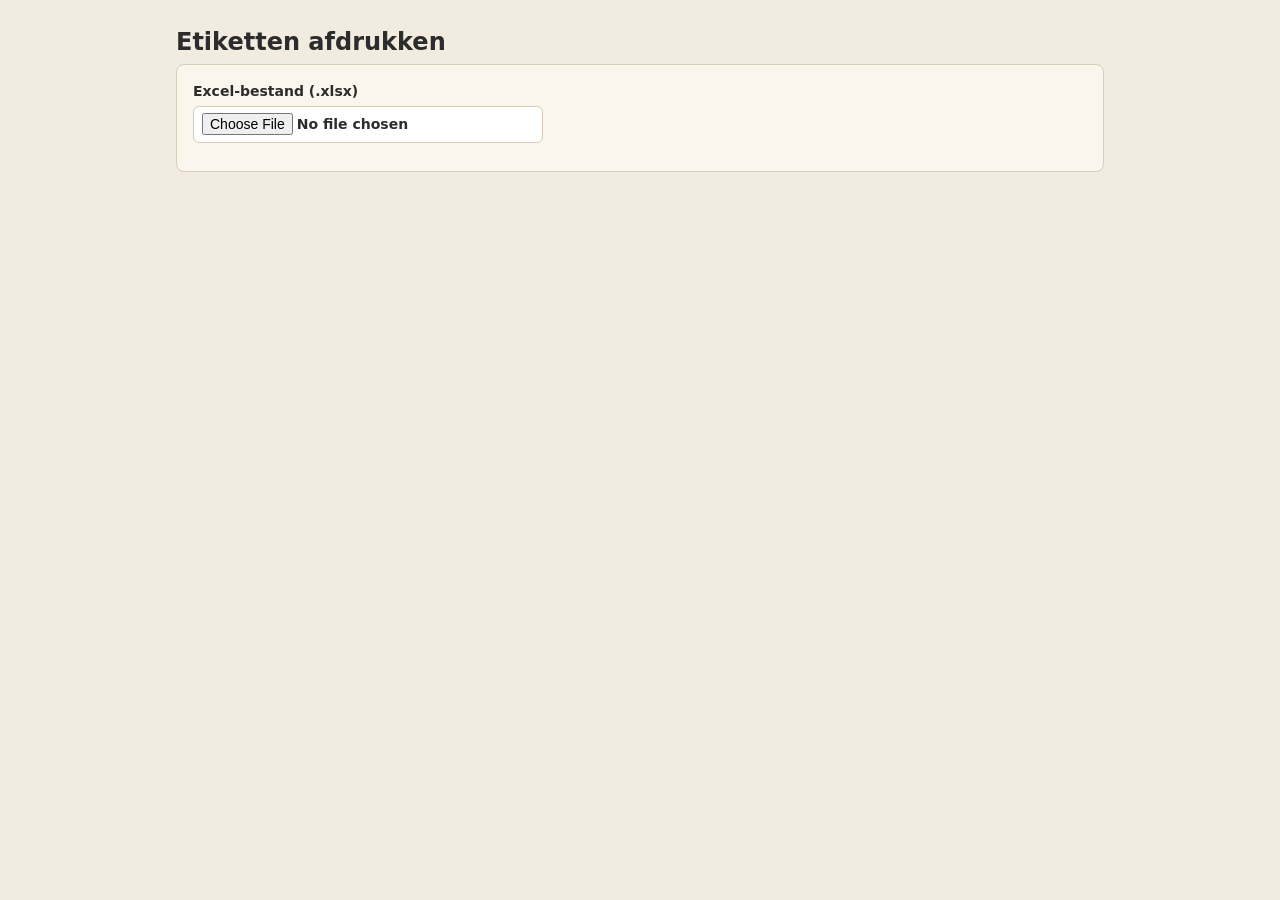
<file: admin/etiketten.html>
<!doctype html>
<html lang="nl">
    <head>
        <meta charset="utf-8" />
        <meta name="viewport" content="width=device-width, initial-scale=1" />
        <meta name="robots" content="noindex, nofollow" />
        <meta
            http-equiv="Content-Security-Policy"
            content="default-src 'none'; script-src 'self'; style-src 'self' 'unsafe-inline'; img-src 'self' data:; connect-src 'none'; base-uri 'none'; form-action 'none'"
        />
        <title>Etiketten afdrukken – Bakkerij Hans</title>
        <style>
            :root {
                --primary: #d4883d;
                --primary-dark: #b26a2a;
                --cream: #faf6ee;
                --cream-dark: #f2ebdf;
                --bark: #2c2c2c;
                --bark-light: #565656;
                --border: #d8cdbb;
                --danger: #b42318;
            }
            *,
            *::before,
            *::after {
                box-sizing: border-box;
            }
            body {
                margin: 0;
                background: var(--cream-dark);
                color: var(--bark);
                font-family: system-ui, -apple-system, "Segoe UI", sans-serif;
                line-height: 1.5;
            }
            .controls {
                max-width: 60rem;
                margin: 0 auto;
                padding: 1.5rem 1rem 1rem;
            }
            h1 {
                font-size: 1.5rem;
                margin: 0 0 0.25rem;
            }
            .hint {
                color: var(--bark-light);
                margin: 0 0 1rem;
            }
            .panel {
                background: var(--cream);
                border: 1px solid var(--border);
                border-radius: 8px;
                padding: 1rem;
                margin-bottom: 1rem;
            }
            .row {
                display: flex;
                flex-wrap: wrap;
                gap: 1rem;
                align-items: flex-end;
            }
            label.field {
                display: flex;
                flex-direction: column;
                gap: 0.25rem;
                font-size: 0.875rem;
                font-weight: 600;
            }
            select,
            input[type="number"],
            input[type="file"] {
                font: inherit;
                padding: 0.4rem 0.5rem;
                border: 1px solid var(--border);
                border-radius: 6px;
                background: #fff;
                color: var(--bark);
            }
            input[type="number"] {
                width: 5.5rem;
            }
            button {
                font: inherit;
                font-weight: 600;
                padding: 0.55rem 1.1rem;
                border-radius: 6px;
                border: 1px solid var(--primary-dark);
                background: var(--primary-dark);
                color: #fff;
                cursor: pointer;
            }
            button.secondary {
                background: #fff;
                color: var(--primary-dark);
            }
            button:disabled {
                opacity: 0.5;
                cursor: not-allowed;
            }
            :focus-visible {
                outline: 3px solid var(--primary);
                outline-offset: 2px;
            }
            .msg {
                margin: 0.75rem 0 0;
                font-size: 0.9rem;
            }
            .msg.error {
                color: var(--danger);
            }
            .msg.warn {
                color: #8a4b00;
            }
            .msg ul {
                margin: 0.25rem 0 0 1.25rem;
                padding: 0;
            }
            details summary {
                cursor: pointer;
                font-size: 0.875rem;
                color: var(--bark-light);
            }
            [hidden] {
                display: none !important;
            }

            /* ---- Sheet preview (screen) ---- */
            .pages {
                display: flex;
                flex-direction: column;
                align-items: center;
                gap: 1rem;
                padding: 0 1rem 2rem;
            }
            .page {
                position: relative;
                background: #fff;
                box-shadow: 0 1px 6px rgb(0 0 0 / 0.25);
                overflow: hidden;
                flex: none;
            }
            .label {
                position: absolute;
                overflow: hidden;
                padding: 1.6mm 3mm 1.2mm;
                display: flex;
                flex-direction: column;
                color: #000;
                font-family: Arial, Helvetica, sans-serif;
                outline: 0.1mm dashed #cfcfcf;
            }
            .label .prod {
                font-weight: 700;
                font-size: 10.5pt;
                line-height: 1.15;
                display: -webkit-box;
                -webkit-line-clamp: 2;
                -webkit-box-orient: vertical;
                overflow: hidden;
            }
            .label .sub {
                font-size: 8pt;
                line-height: 1.2;
                margin-top: 0.4mm;
                overflow: hidden;
                display: -webkit-box;
                -webkit-line-clamp: 2;
                -webkit-box-orient: vertical;
            }
            .label .sub .remark {
                font-weight: 700;
            }
            .label .foot {
                margin-top: auto;
                display: flex;
                align-items: flex-end;
                justify-content: space-between;
                gap: 2mm;
            }
            .label .who {
                font-size: 9pt;
                font-weight: 700;
                line-height: 1.15;
                min-width: 0;
            }
            .label .who span {
                display: block;
                margin-top: 2mm;
                font-weight: 400;
                font-size: 7.5pt;
            }
            .label .who b {
                display: block;
                overflow: hidden;
                text-overflow: ellipsis;
                white-space: nowrap;
            }
            .label .no {
                font-size: 36pt;
                font-weight: 800;
                line-height: 0.9;
                flex: none;
            }
            .label .who .count {
                font-weight: 800;
                font-size: 12pt;
                margin-right: 1.5mm;
            }
            .label.small .prod {
                font-size: 8.5pt;
            }
            .label.small .no {
                font-size: 26pt;
            }
            .label.small .sub,
            .label.small .who span {
                font-size: 6.5pt;
            }
            .label.small .who .count {
                font-size: 9pt;
            }
            .label.small .who {
                font-size: 7.5pt;
            }

            @media print {
                html,
                body {
                    background: #fff;
                }
                .controls {
                    display: none !important;
                }
                .pages {
                    display: block;
                    padding: 0;
                }
                .page {
                    box-shadow: none;
                    break-after: page;
                    page-break-after: always;
                }
                .page:last-child {
                    break-after: auto;
                    page-break-after: auto;
                }
                .label {
                    outline: none;
                }
            }
        </style>
        <style id="page-style"></style>
    </head>
    <body>
        <div class="controls">
            <h1>Etiketten afdrukken</h1>

            <div class="panel">
                <div class="row">
                    <label class="field">
                        Excel-bestand (.xlsx)
                        <input
                            type="file"
                            id="file"
                            accept=".xlsx,.xls,.csv"
                        />
                    </label>
                </div>
                <p class="msg" id="status" role="status"></p>
                <button type="button" class="secondary" id="resetMap" hidden>
                    Kolomkeuzes wissen
                </button>
                <div id="mapping" hidden></div>
            </div>

            <div class="panel" id="options" hidden>
                <div class="row">
                    <label class="field">
                        Afhaaldatum
                        <select id="dateFilter"></select>
                    </label>
                    <label class="field">
                        Sorteren
                        <select id="sort">
                            <option value="order">Per bestelling (bestand)</option>
                            <option value="customer">Per klant</option>
                            <option value="product">Per product</option>
                        </select>
                    </label>
                    <label class="field">
                        Formaat
                        <select id="format"></select>
                    </label>
                    <label class="field" id="skipField">
                        Starten bij etiket
                        <input type="number" id="skip" min="1" value="1" />
                    </label>
                    <button type="button" id="print">Afdrukken / PDF</button>
                </div>
                <details style="margin-top: 0.75rem">
                    <summary>Uitlijning bijstellen</summary>
                    <div class="row" style="margin-top: 0.5rem">
                        <label class="field">
                            Verschuiving horizontaal (mm)
                            <input
                                type="number"
                                id="offX"
                                step="0.1"
                                value="0"
                            />
                        </label>
                        <label class="field">
                            Verschuiving verticaal (mm)
                            <input
                                type="number"
                                id="offY"
                                step="0.1"
                                value="0"
                            />
                        </label>
                    </div>
                </details>
                <p class="msg" id="summary"></p>
                <p class="hint" style="margin: 0.5rem 0 0">
                    Tip: kies in het printvenster schaal “100 %” en zet marges
                    op “Geen”. Kies “Opslaan als PDF” om een PDF te bewaren.
                </p>
            </div>
        </div>

        <div class="pages" id="pages" aria-label="Voorbeeld van de etiketten"></div>

        <script src="../assets/js/xlsx.mini.min.js" defer></script>
        <script src="etiketten.js" defer></script>
        <script src="app.js" defer></script>
    </body>
</html>
</file>
